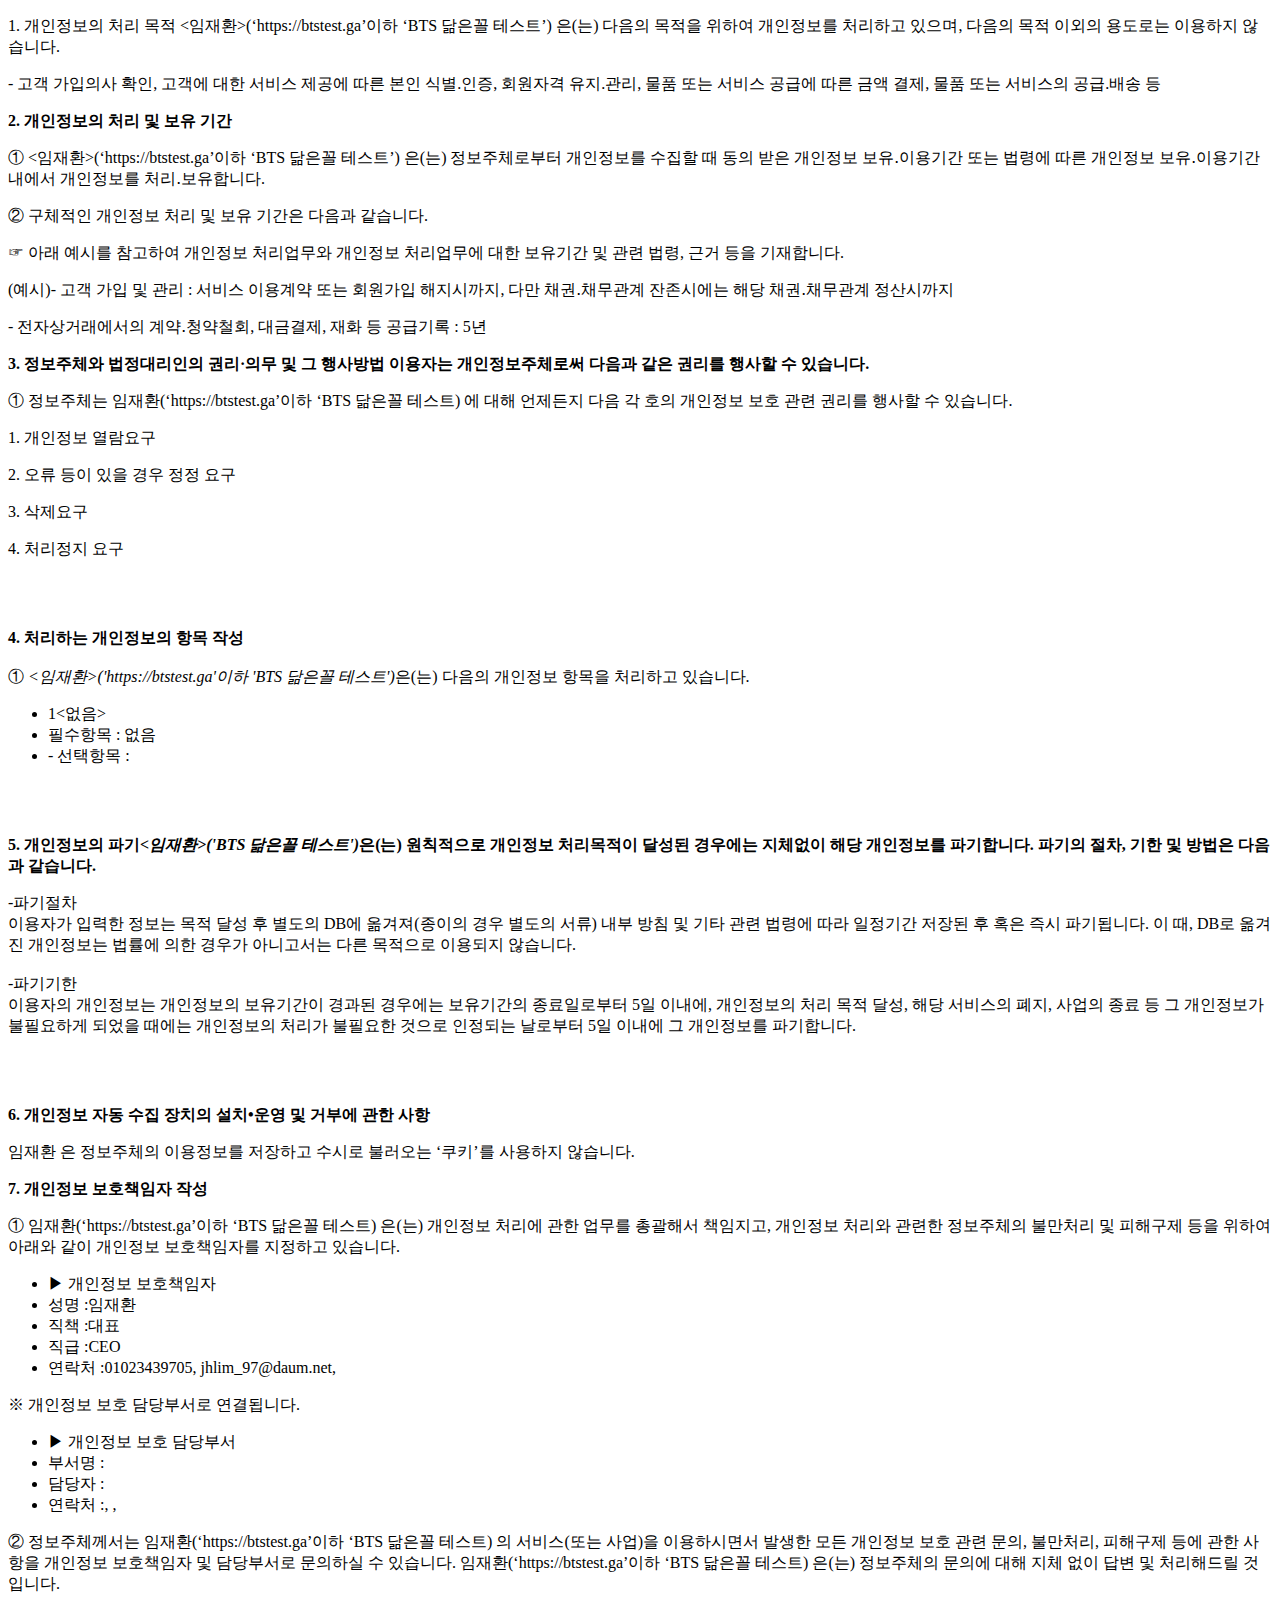
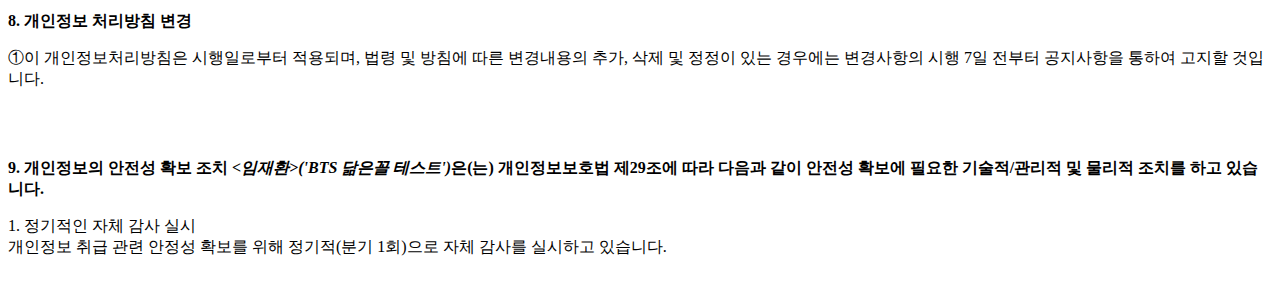
<file: BTS_face_web/privacy.html>
<!DOCTYPE html PUBLIC "-//W3C//DTD XHTML 1.0 Transitional//EN" "http://www.w3.org/TR/xhtml1/DTD/xhtml1-transitional.dtd">
<html xmlns="http://www.w3.org/1999/xhtml" xml:lang="ko" lang="ko">
<head>
<meta http-equiv="Content-Type" content="text/html; charset=UTF-8">


<title>개인정보처리방침</title>
</head>
<body>
	<p><p class='sub_p mgt10'><span class='colorLightBlue'>1. 개인정보의 처리 목적</span> <임재환>(‘https://btstest.ga’이하 ‘BTS 닮은꼴 테스트’) 은(는) 다음의 목적을 위하여 개인정보를 처리하고 있으며, 다음의 목적 이외의 용도로는 이용하지 않습니다.</p><p class='sub_p'> - 고객 가입의사 확인, 고객에 대한 서비스 제공에 따른 본인 식별.인증, 회원자격 유지.관리, 물품 또는 서비스 공급에 따른 금액 결제, 물품 또는 서비스의 공급.배송 등</p><p class='sub_p mgt30'><strong>2. 개인정보의 처리 및 보유 기간</strong></p><p class='sub_p mgt10'>① <임재환>(‘https://btstest.ga’이하 ‘BTS 닮은꼴 테스트’) 은(는) 정보주체로부터 개인정보를 수집할 때 동의 받은 개인정보 보유․이용기간 또는 법령에 따른 개인정보 보유․이용기간 내에서 개인정보를 처리․보유합니다.</p><p class='sub_p mgt10'>② 구체적인 개인정보 처리 및 보유 기간은 다음과 같습니다.</p><p class='sub_p'>☞ 아래 예시를 참고하여 개인정보 처리업무와  개인정보 처리업무에 대한 보유기간 및 관련 법령, 근거 등을 기재합니다.</p><p class='sub_p'>(예시)- 고객 가입 및 관리 : 서비스 이용계약 또는 회원가입 해지시까지, 다만 채권․채무관계 잔존시에는 해당 채권․채무관계 정산시까지</p><p class='sub_p'>- 전자상거래에서의 계약․청약철회, 대금결제, 재화 등 공급기록 : 5년 </p>

<p class="lh6 bs4"><strong>3. 정보주체와 법정대리인의 권리·의무 및 그 행사방법 이용자는 개인정보주체로써 다음과 같은 권리를 행사할 수 있습니다.</strong></p><p class="ls2">① 정보주체는 임재환(‘https://btstest.ga’이하 ‘BTS 닮은꼴 테스트) 에 대해 언제든지 다음 각 호의 개인정보 보호 관련 권리를 행사할 수 있습니다.</p><p class='sub_p'>1. 개인정보 열람요구</p><p class='sub_p'> 2. 오류 등이 있을 경우 정정 요구</p><p class='sub_p'> 3. 삭제요구</p><p class='sub_p'> 4. 처리정지 요구</p></br></br><p class='lh6 bs4'><strong>4. 처리하는 개인정보의 항목 작성 </strong></br></br> ① <em class="emphasis"><임재환>('https://btstest.ga'이하  'BTS 닮은꼴 테스트')</em>은(는) 다음의 개인정보 항목을 처리하고 있습니다.</p><ul class='list_indent2 mgt10'><li class='tt'>1<없음></li><li>필수항목 : 없음</li><li>- 선택항목 : </li></ul></br></br><p class='lh6 bs4'><strong>5. 개인정보의 파기<em class="emphasis"><임재환>('BTS 닮은꼴 테스트')</em>은(는) 원칙적으로 개인정보 처리목적이 달성된 경우에는 지체없이 해당 개인정보를 파기합니다. 파기의 절차, 기한 및 방법은 다음과 같습니다.</strong></p><p class='ls2'>-파기절차</br>이용자가 입력한 정보는 목적 달성 후 별도의 DB에 옮겨져(종이의 경우 별도의 서류) 내부 방침 및 기타 관련 법령에 따라 일정기간 저장된 후 혹은 즉시 파기됩니다. 이 때, DB로 옮겨진 개인정보는 법률에 의한 경우가 아니고서는 다른 목적으로 이용되지 않습니다.</br></br>-파기기한</br>이용자의 개인정보는 개인정보의 보유기간이 경과된 경우에는 보유기간의 종료일로부터 5일 이내에, 개인정보의 처리 목적 달성, 해당 서비스의 폐지, 사업의 종료 등 그 개인정보가 불필요하게 되었을 때에는 개인정보의 처리가 불필요한 것으로 인정되는 날로부터 5일 이내에 그 개인정보를 파기합니다.</p><p class='sub_p mgt10'></p></br></br><p class="lh6 bs4"><strong>6. 개인정보 자동 수집 장치의 설치•운영 및 거부에 관한 사항</strong></p><p class="ls2">임재환 은 정보주체의 이용정보를 저장하고 수시로 불러오는 ‘쿠키’를 사용하지 않습니다.<p class='sub_p mgt30'><strong>7. 개인정보 보호책임자 작성 </strong></p><p class='sub_p mgt10'> ①  <span class='colorLightBlue'>임재환(‘https://btstest.ga’이하 ‘BTS 닮은꼴 테스트)</span> 은(는) 개인정보 처리에 관한 업무를 총괄해서 책임지고, 개인정보 처리와 관련한 정보주체의 불만처리 및 피해구제 등을 위하여 아래와 같이 개인정보 보호책임자를 지정하고 있습니다.</p><ul class='list_indent2 mgt10'><li class='tt'>▶ 개인정보 보호책임자 </li><li>성명 :임재환</li><li>직책 :대표</li><li>직급 :CEO</li><li>연락처 :01023439705, jhlim_97@daum.net, </li></ul><p class='sub_p'>※ 개인정보 보호 담당부서로 연결됩니다.<p/> <ul class='list_indent2 mgt10'><li class='tt'>▶ 개인정보 보호 담당부서</li><li>부서명 :</li><li>담당자 :</li><li>연락처 :, , </li></ul><p class='sub_p'>② 정보주체께서는 임재환(‘https://btstest.ga’이하 ‘BTS 닮은꼴 테스트) 의 서비스(또는 사업)을 이용하시면서 발생한 모든 개인정보 보호 관련 문의, 불만처리, 피해구제 등에 관한 사항을 개인정보 보호책임자 및 담당부서로 문의하실 수 있습니다. 임재환(‘https://btstest.ga’이하 ‘BTS 닮은꼴 테스트) 은(는) 정보주체의 문의에 대해 지체 없이 답변 및 처리해드릴 것입니다.</p><p class='sub_p mgt30'><strong>8. 개인정보 처리방침 변경 </strong></p><p class='sub_p mgt10'>①이 개인정보처리방침은 시행일로부터 적용되며, 법령 및 방침에 따른 변경내용의 추가, 삭제 및 정정이 있는 경우에는 변경사항의 시행 7일 전부터 공지사항을 통하여 고지할 것입니다.</p></br></br><p class='lh6 bs4'><strong>9. 개인정보의 안전성 확보 조치 <em class="emphasis"><임재환>('BTS 닮은꼴 테스트')</em>은(는) 개인정보보호법 제29조에 따라 다음과 같이 안전성 확보에 필요한 기술적/관리적 및 물리적 조치를 하고 있습니다.</strong></p><p class='sub_p mgt10'>1. 정기적인 자체 감사 실시</br> 개인정보 취급 관련 안정성 확보를 위해 정기적(분기 1회)으로 자체 감사를 실시하고 있습니다.</br></br></p></p>
</body>
</html>
</file>
